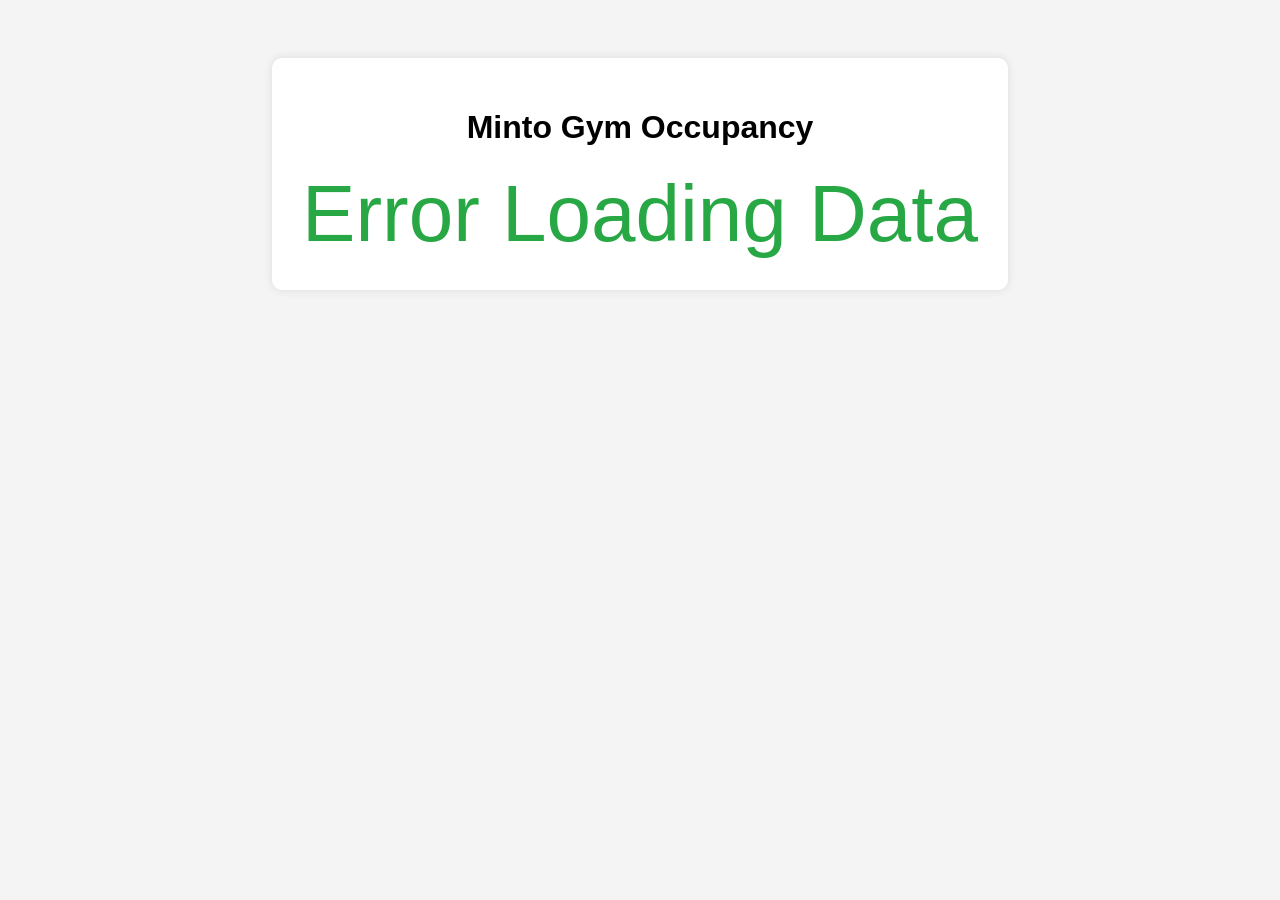
<file: index.html>
<!DOCTYPE html>
<html lang="en">
<head>
  <meta charset="UTF-8">
  <meta http-equiv="X-UA-Compatible" content="IE=edge">
  <meta name="viewport" content="width=device-width, initial-scale=1.0">
  <title>Minto Gym Occupancy</title>
  <link rel="stylesheet" href="styles.css">
</head>
<body>
  <div class="container">
    <h1>Minto Gym Occupancy</h1>
    <div class="count">
      <span id="current-count">--</span>
    </div>
  </div>

  <script src="script.js"></script>
</body>
</html>
</file>
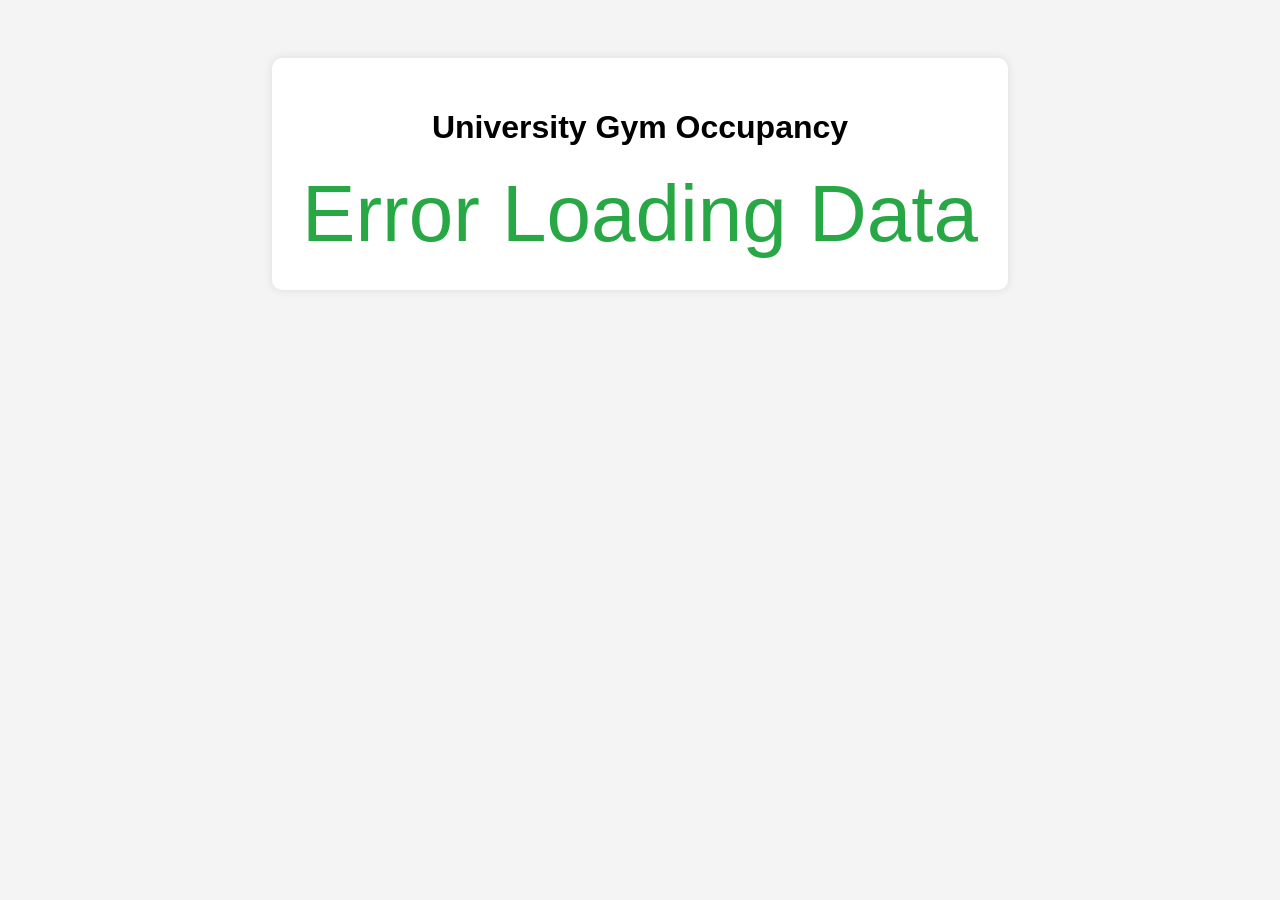
<file: frontend/index.html>
<!DOCTYPE html>
<html lang="en">
<head>
  <meta charset="UTF-8">
  <meta http-equiv="X-UA-Compatible" content="IE=edge">
  <meta name="viewport" content="width=device-width, initial-scale=1.0">
  <title>University Gym Occupancy</title>
  <link rel="stylesheet" href="styles.css">
</head>
<body>
  <div class="container">
    <h1>University Gym Occupancy</h1>
    <div class="count">
      <span id="current-count">--</span>
    </div>
  </div>

  <script src="script.js"></script>
</body>
</html>
</file>
<file: styles.css>
body {
    font-family: Arial, sans-serif;
    text-align: center;
    background-color: #f4f4f4;
    padding-top: 50px;
  }
  
  .container {
    background-color: #fff;
    padding: 30px;
    border-radius: 10px;
    display: inline-block;
    box-shadow: 0 0 10px rgba(0,0,0,0.1);
  }
  
  .count {
    font-size: 5em;
    color: #28a745;
    margin-top: 20px;
  }
  
  /* Responsive Design */
  @media (max-width: 600px) {
    .count {
      font-size: 3em;
    }
  }
</file>
<file: frontend/styles.css>
body {
    font-family: Arial, sans-serif;
    text-align: center;
    background-color: #f4f4f4;
    padding-top: 50px;
  }
  
  .container {
    background-color: #fff;
    padding: 30px;
    border-radius: 10px;
    display: inline-block;
    box-shadow: 0 0 10px rgba(0,0,0,0.1);
  }
  
  .count {
    font-size: 5em;
    color: #28a745;
    margin-top: 20px;
  }
  
  /* Responsive Design */
  @media (max-width: 600px) {
    .count {
      font-size: 3em;
    }
  }
</file>
